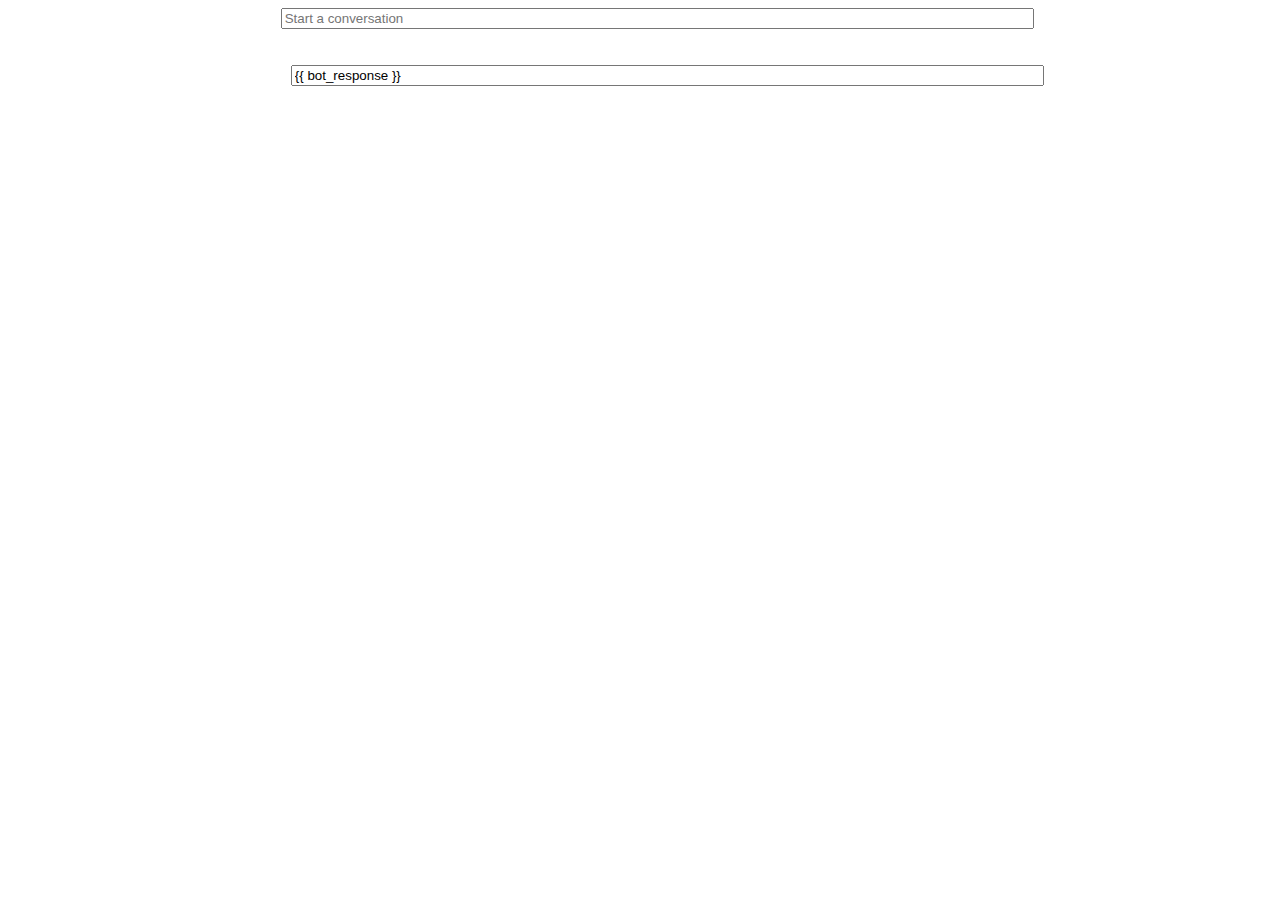
<file: templates/index.html>
<!DOCTYPE html>
<html lang="en">
<head>
  <title>A Basic HTML5 Template</title>
</head>

<body>
  <form method="post">
      <center><font color="white">You: 
              <input type="text" name="user_input" 
              placeholder="Start a conversation" size="91">
              </font></center>
        <br>
  </form>
  <center>&nbsp &nbsp &nbsp &nbsp &nbsp &nbsp &nbsp &nbsp &nbsp &nbsp &nbsp
<form method="post">
    <center><font color="white">Chatbot 
            <input type="text" name="dialog_box" size="91"
            value="{{ bot_response }}">
            </font></center>
      <br>
</form> 

</body>
</html>
</file>
